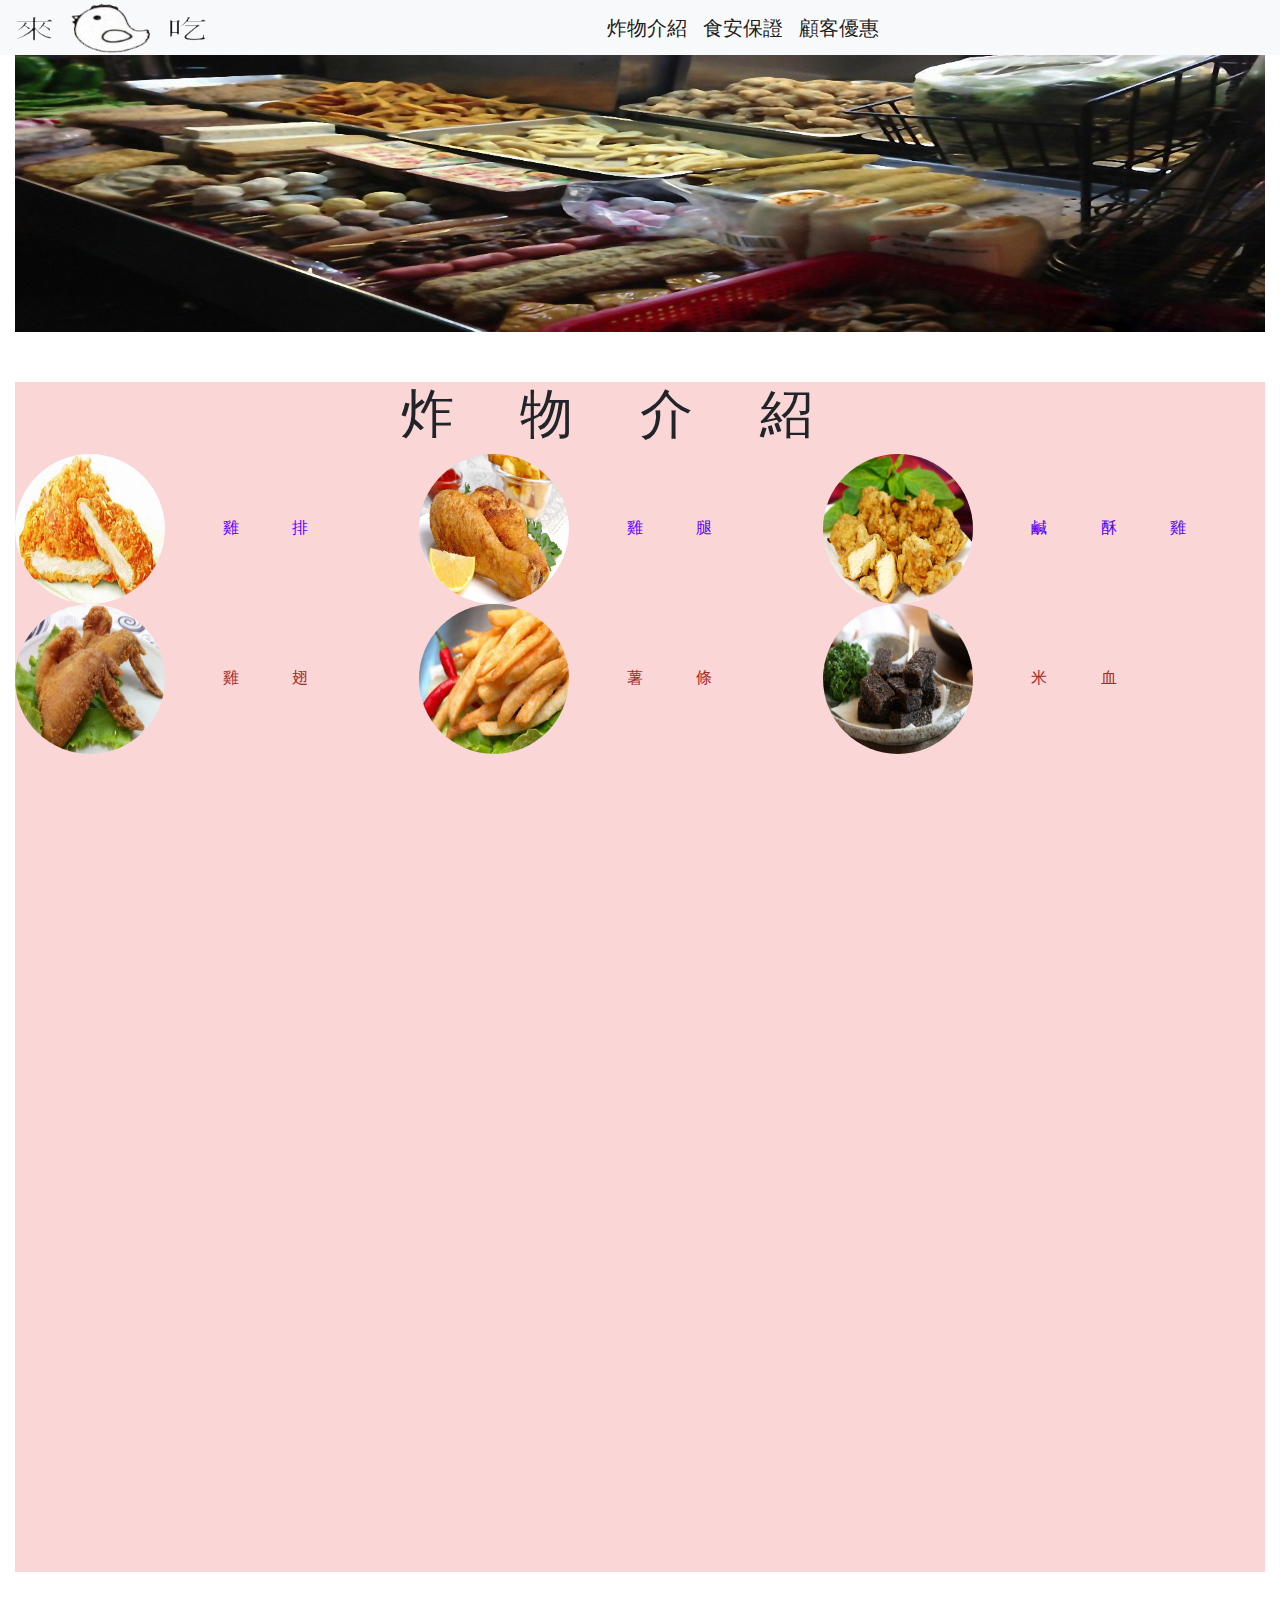
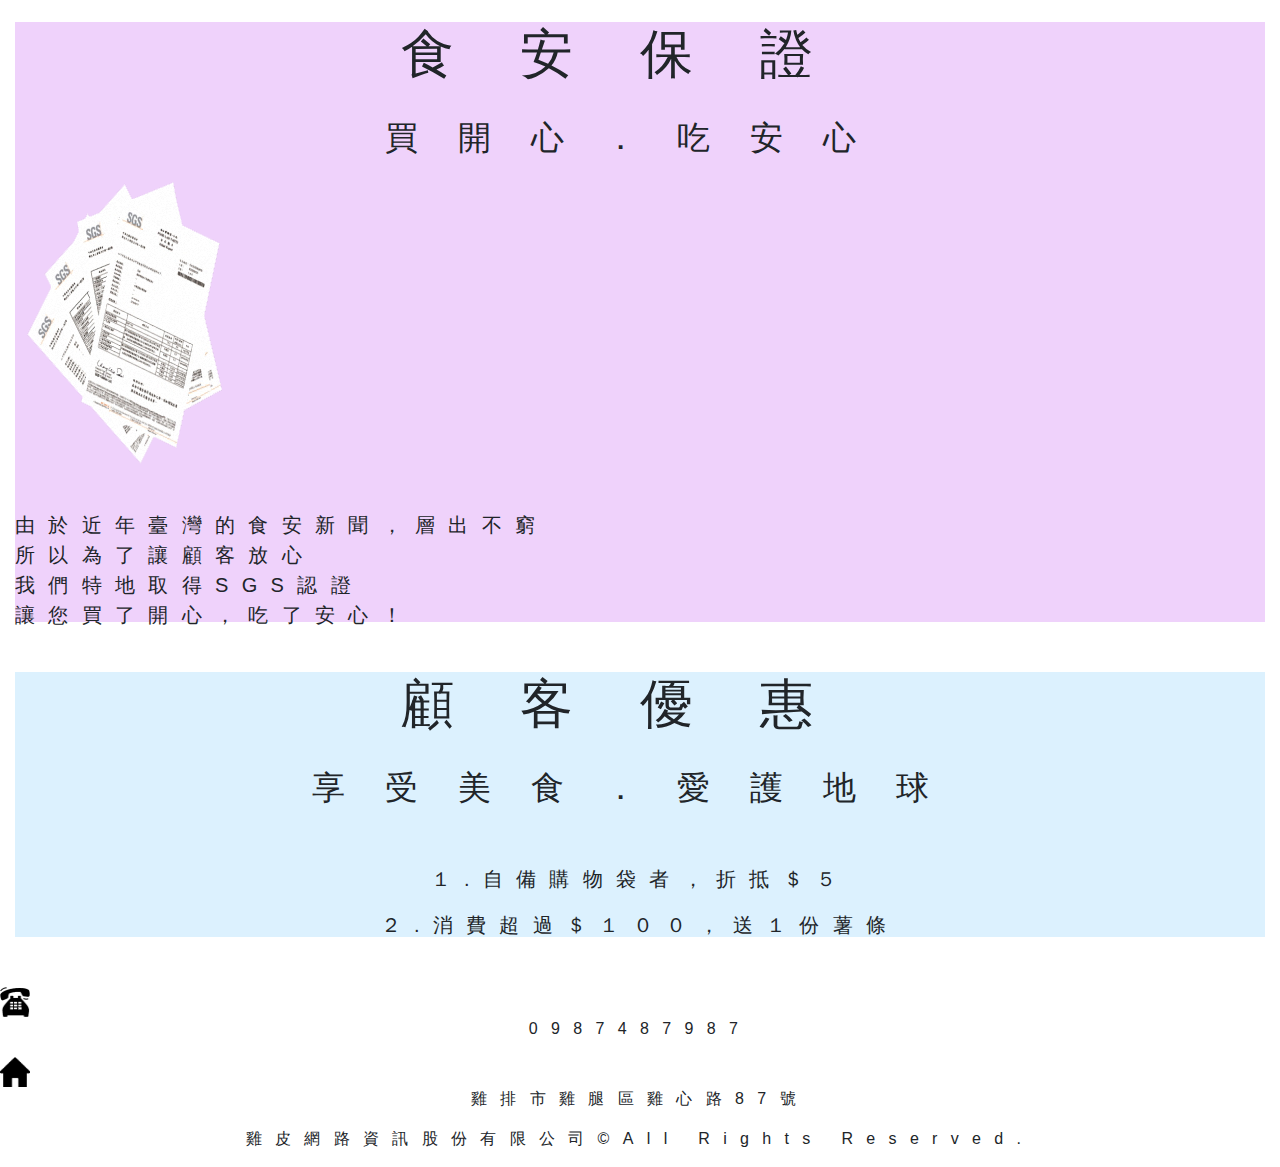
<file: index.html>
<!DOCTYPE html>
<html lang="en">

<head>
    <meta charset="UTF-8">
    <meta name="viewport" content="width=device-width, initial-scale=1.0">
    <meta http-equiv="X-UA-Compatible" content="ie=edge">
    <title>來吃雞排</title>
    <link rel="stylesheet" href="https://maxcdn.bootstrapcdn.com/bootstrap/4.0.0/css/bootstrap.min.css" integrity="sha384-Gn5384xqQ1aoWXA+058RXPxPg6fy4IWvTNh0E263XmFcJlSAwiGgFAW/dAiS6JXm"
        crossorigin="anonymous">
    <link rel="stylesheet" href="css/style.css">
</head>

<body>
    <nav class="navbar navbar-expand-lg navbar-light bg-light justify-content-center">
        <a class="navbar-brand" href="#">
            <img src="material/logo.png">
        </a>
        <button class="navbar-toggler" type="button" data-toggle="collapse" data-target="#navbarNavAltMarkup" aria-controls="navbarNavAltMarkup"
            aria-expanded="false" aria-label="Toggle navigation">
            <span class="navbar-toggler-icon"></span>
        </button>
        <div class="collapse navbar-collapse justify-content-center bg-light" id="navbarNavAltMarkup">
            <div class="navbar-nav">
                <a class="nav-item nav-link active" href="#foodAnchor">炸物介紹</a>
                <a class="nav-item nav-link active" href="#verificationAnchor">食安保證</a>
                <a class="nav-item nav-link active" href="#preferentialTitle">顧客優惠</a>
            </div>
        </div>
    </nav>
    <div class="container-fluid">
        <div class="banner">
            <img src="material/banner.jpg">
        </div>
        <div class="food">
            <div id="foodAnchor"></div>
            <div class="foodTitle">
                <h1 class="text-center">炸物介紹</h1>
            </div>
            <div class="foodBody">
                <div class="foodBodyLeft">
                    <img src="material/chicken.jpg" class="rounded-circle">
                    <p>雞排</p>
                    <img src="material/leg.jpg" class="rounded-circle">
                    <p>雞腿</p>
                    <img src="material/pieces.jpg" class="rounded-circle">
                    <p>鹹酥雞</p>
                </div>
                <div class="foodBodyRight">
                    <img src="material/wing.jpg" class="rounded-circle">
                    <p>雞翅</p>
                    <img src="material/fries.jpg" class="rounded-circle">
                    <p>薯條</p>
                    <img src="material/michelle.jpg" class="rounded-circle">
                    <p>米血</p>
                </div>
            </div>
        </div>
        <div class="verification">
            <div id="verificationAnchor"></div>
            <div class="verificationTitle">
                <h1 class="text-center">食安保證</h1>
            </div>
            <br>
            <div class="verificationLittleTitle">
                <h2 class="text-center">買開心．吃安心</h2>
            </div>
            <div class="verificationMin">
                <div class="verificationMinLeft">
                    <img src="material/SGS.png">
                </div>
                <div class="verificationMinRight">
                    <br>由於近年臺灣的食安新聞，層出不窮
                    <br>所以為了讓顧客放心
                    <br>我們特地取得SGS認證
                    <br>讓您買了開心，吃了安心！
                </div>
            </div>
        </div>
        <div class="preferential">
            <div id="preferentialTitle">
                <h1 class="text-center">顧客優惠</h1>
            </div>
            <br>
            <div class="preferentialLittleTitle">
                <h2 class="text-center">享受美食．愛護地球</h2>
            </div>
            <br>
            <br>
            <div class="preferentialMin">
                <p class="text-center">１.自備購物袋者，折抵＄５</p>
                <p class="text-center">２.消費超過＄１００，送１份薯條</p>
            </div>
        </div>
    </div>
    <div class="foot">
        <div class="footTop">
            <div class="footTopLeft">
                <img src="material/phone.png">
            </div>
            <div class="footTopRight">
                <p class="text-center">0987487987</p>
            </div>
        </div>
        <div class="footMid">
            <div class="footMidLeft">
                <img src="material/home.png">
            </div>
            <div class="footMidRight">
                <p class="text-center">雞排市雞腿區雞心路87號</p>
            </div>
        </div>
        <div class="footBottom">
            <p class="text-center">雞皮網路資訊股份有限公司©All Rights Reserved.</p>
        </div>
    </div>
    <script src="https://ajax.googleapis.com/ajax/libs/jquery/3.3.1/jquery.min.js"></script>
    <script src="https://cdnjs.cloudflare.com/ajax/libs/popper.js/1.12.9/umd/popper.min.js" integrity="sha384-ApNbgh9B+Y1QKtv3Rn7W3mgPxhU9K/ScQsAP7hUibX39j7fakFPskvXusvfa0b4Q"
        crossorigin="anonymous"></script>
    <script src="https://maxcdn.bootstrapcdn.com/bootstrap/4.0.0/js/bootstrap.min.js" integrity="sha384-JZR6Spejh4U02d8jOt6vLEHfe/JQGiRRSQQxSfFWpi1MquVdAyjUar5+76PVCmYl"
        crossorigin="anonymous"></script>
    <script>
        $('.navbar-nav>a').on('click', function () {
            $('.navbar-collapse').collapse('hide');
        });</script>
</body>

</html>
</file>
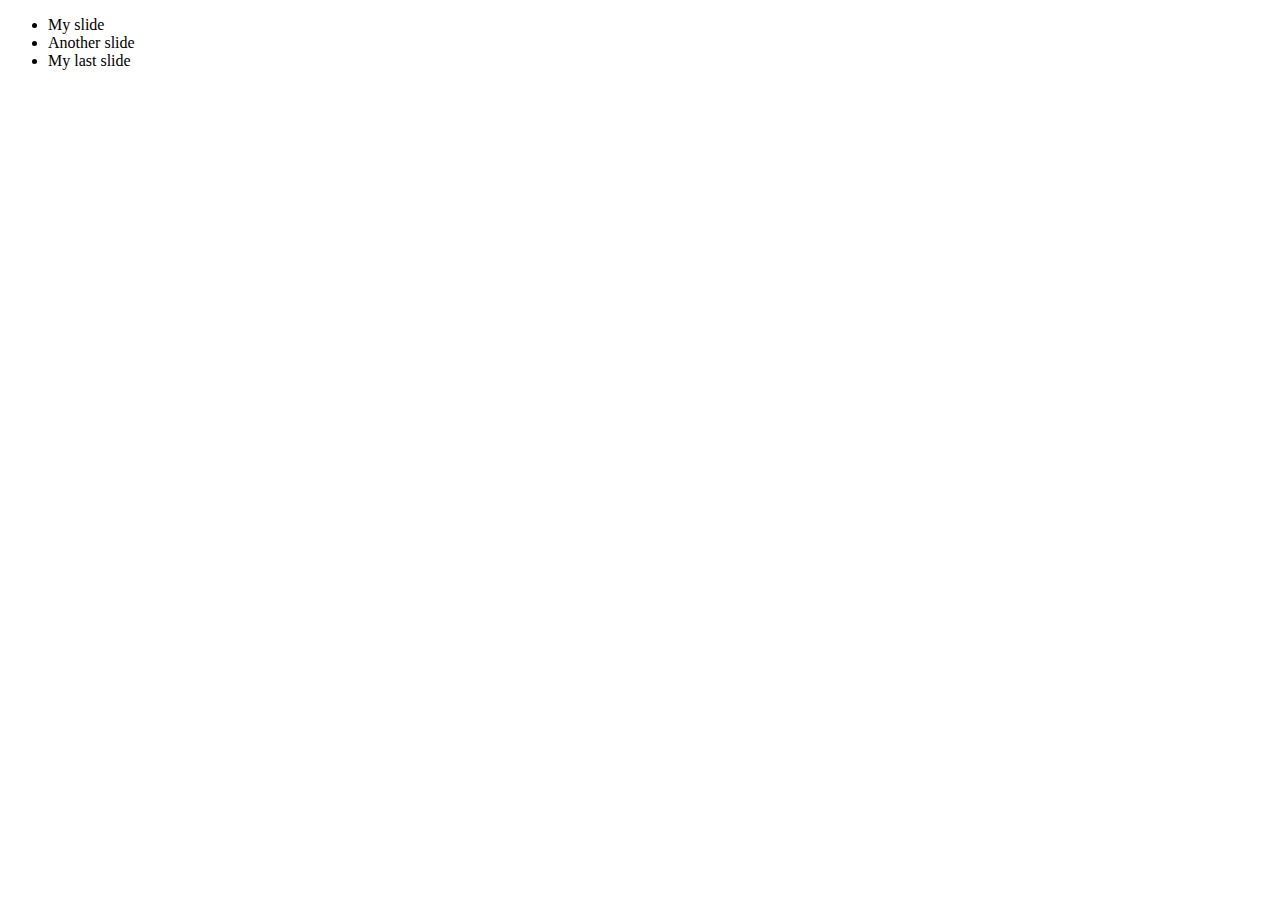
<file: css/unslider.html>
<!DOCTYPE html>
<html lang="en">
<head>
    <meta charset="UTF-8">
    <meta name="viewport" content="width=device-width, initial-scale=1.0">
    <meta http-equiv="X-UA-Compatible" content="ie=edge">
    <title>Document</title>
</head>
<body>
    <div class="my-slider">
        <ul>
            <li>My slide</li>
            <li>Another slide</li>
            <li>My last slide</li>
        </ul>
    </div>
    
</body>
</html>
</file>
<file: css/style.css>
* {
    font-family: "Arial", "Microsoft JhengHei";
}
/* html body {
    background-color: aquamarine;
} */

.navbar {
    position: fixed;
    width: 100%;
    height: 55px;
    font-size: 15pt;
    background-color: rgba(241, 238, 250, 0.883);
}

.navbar img {
    width: 190px;
    height: 50px;
}

.banner img {
    width: 100%;
    height: 30%;
}

#foodAnchor {
    transform: translateY(-80px);
}

.food {
    margin-top: 50px;
    width: 100%;
    height: 1190px;
    background-color: rgb(250, 214, 214);
    position: relative;
}

.foodBody {
    letter-spacing: 40pt;
}

.foodBodyLeft {
    /* float: none; */
    color: rgb(89, 0, 255);
}

.foodBodyRight {
    color: brown;
}

.foodBody img {
    width: 150px;
    height: 150px;
}

.foodBody p {
    display: inline-block;
}

.verification {
    margin-top: 50px;
    width: 100%;
    height: 600px;
    background-color: rgba(220, 154, 247, 0.445);
    letter-spacing: 10pt;
}

#verificationAnchor {
    transform: translateY(-80px);
}

.verification .verificationMinRight {
    font-size: 15pt;
}

.preferential {
    margin-top: 50px;
    width: 100%;
    height: 265px;
    background-color: rgba(177, 224, 252, 0.445);
    letter-spacing: 10pt;
}

.preferential .preferentialMin {
    font-size: 15pt;  
}

.foot {
    margin-top: 50px;
    width: 100%;
    height: 20vh;
    /* background-color: rgba(121, 123, 124, 0.972); */
    letter-spacing: 10pt;
}

.foot img {
    width: 30px;
    height: 30px;
}

h1 {
    letter-spacing: 50pt;
    font-size: 40pt;
}

h2 {
    letter-spacing: 30pt;
    font-size: 25pt;
}
</file>
